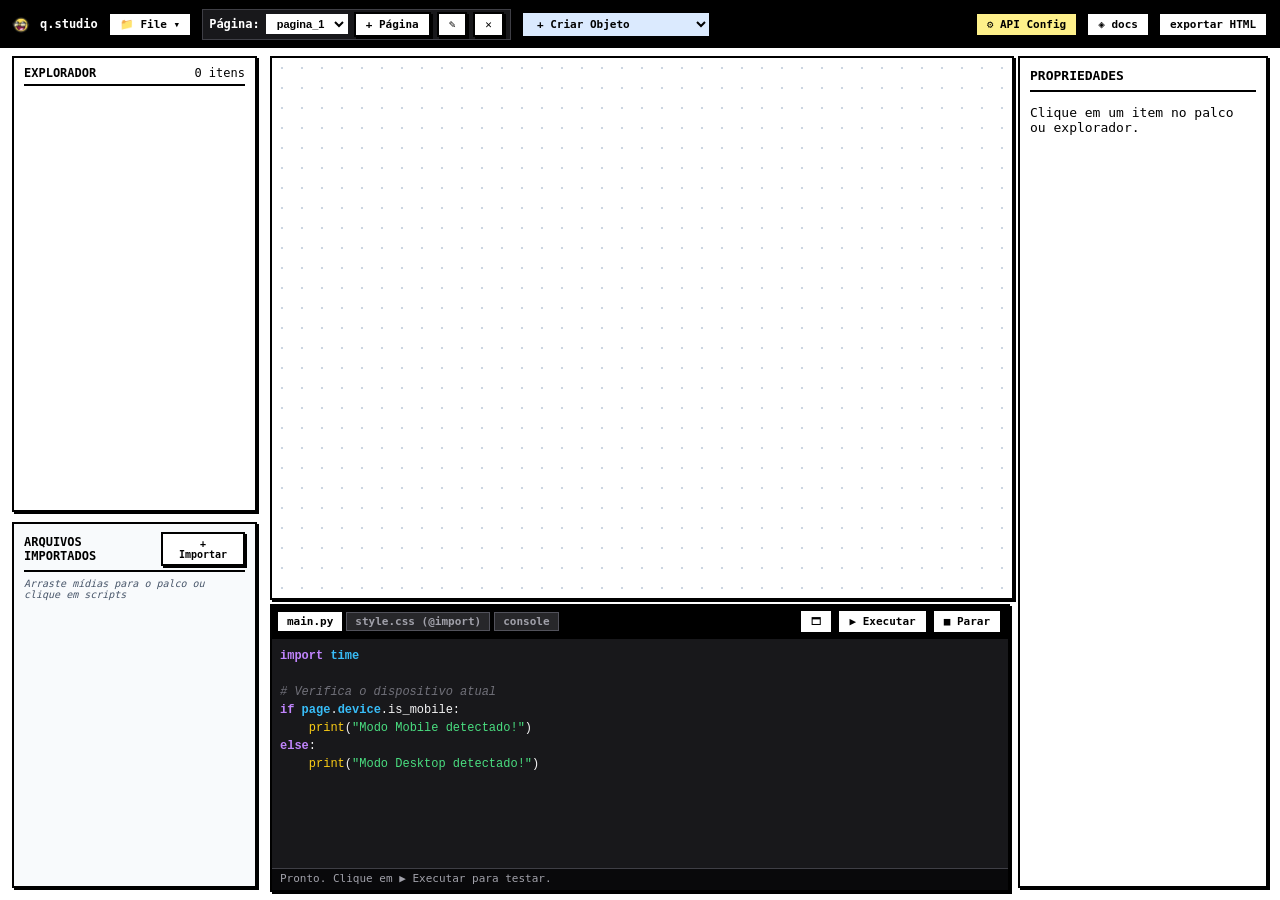
<file: index.html>
<!DOCTYPE html>
<html lang="pt-BR">
<head>
    <meta charset="UTF-8">
    <meta name="viewport" content="width=device-width, initial-scale=1.0">
    <link rel="stylesheet" href="style.css">
    <link rel="icon" type="image/png" href="icon.png">
    <title>q.studio — Editor Visual Web com Python</title>
    <meta name="description" content="Crie sites, protótipos e aplicações interativas diretamente no navegador combinando design visual, CSS e programação em Python." />
</head>
<body>
    <!-- Barra Superior Fixa (BarTools) -->
    <div class="barTools">
        <div class="barLeft">
            <img src="icon.png" alt="logo" style="width: 18px; height: 18px; object-fit: contain; vertical-align: middle;">
            <span>q.studio</span>

            <!-- Menu File -->
            <div class="dropdownFile">
                <button id="fileMenuBtn" class="barBtn">📁 File ▾</button>
                <div id="fileDropdownContent" class="dropdownMenu" style="display: none;">
                    <button id="menuNewProj" class="dropItem">📄 Novo Projeto</button>
                    <button id="menuImportProj" class="dropItem">📂 Importar Projeto (.json)</button>
                    <button id="menuExportProj" class="dropItem">💾 Salvar Projeto (.json)</button>
                    <hr style="margin: 2px 0; border: 1px solid #000;">
                    <button id="menuImportAsset" class="dropItem">📥 Importar Arquivos (PNG, MP4, MP3, JS, PY)</button>
                    <hr style="margin: 2px 0; border: 1px solid #000;">
                    <button id="menuExportHtml" class="dropItem" style="background:#bbf7d0;">🌐 Exportar HTML</button>
                </div>
            </div>

            <!-- Inputs Ocultos para Importação -->
            <input type="file" id="importProjectInput" accept=".json" style="display: none;">
            <input type="file" id="importAssetsInput" accept=".png,.jpg,.jpeg,.gif,.webp,.mp4,.webm,.mp3,.wav,.ogg,.js,.py" multiple style="display: none;">

            <div class="pageManager">
                <label for="pageSelect">Página:</label>
                <select id="pageSelect" class="barSelect"></select>
                <button id="addPageBtn" class="barBtn" title="Nova Página">+ Página</button>
                <button id="renamePageBtn" class="barBtn" title="Renomear Página">✎</button>
                <button id="delPageBtn" class="barBtn" title="Excluir Página">✕</button>
            </div>
            
            <select id="insertObjectButton" class="barBtn createHighlight" title="Inserir Objeto">
                <option value="" disabled selected>+ Criar Objeto</option>
                <option value="input">◈ input</option>
                <option value="textarea">◈ caixa de texto</option>
                <option value="button">◈ button</option>
                <option value="img">◈ image</option>
                <option value="video">◈ vídeo</option>
                <option value="audio">◈ áudio</option>
                <option value="select">◈ menu (select)</option>
                <option value="h1">◈ título</option>
                <option value="p">◈ texto</option>
                <option value="iframe">◈ iframe (Web)</option>
                <option value="frame">◈ frame (Div Colorida)</option>
                <option value="div">◈ div (Container)</option>
            </select>
        </div>
        <div class="barActions">
            <button id="apiConfigBtn" class="barBtn" style="background:#fef08a;">⚙ API Config</button>
            <button id="docsBtn" class="barBtn">◈ docs</button>
            <button id="exportBtn" class="barBtn exportHighlight">exportar HTML</button>
        </div>
    </div>

    <!-- Coluna Esquerda: Explorador + Arquivos Importados -->
    <div id="leftSidebar">
        <div id="explorerPanel">
            <div class="panelHeader">
                <strong>EXPLORADOR</strong>
                <span id="objectCount">0 itens</span>
            </div>
            <ul id="explorerList"></ul>
        </div>

        <div id="importedFilesPanel">
            <div class="panelHeader">
                <strong>ARQUIVOS IMPORTADOS</strong>
                <button id="quickImportBtn" class="miniBtn" title="Importar Arquivos">+ Importar</button>
            </div>
            <div class="importHint">Arraste mídias para o palco ou clique em scripts</div>
            <ul id="importedFilesList"></ul>
        </div>
    </div>

    <!-- Palco Principal -->
    <iframe id="viewportGame" title="window"></iframe>

    <!-- Painel de Propriedades -->
    <div id="propertiesPanel">
        <strong>PROPRIEDADES</strong>
        <hr style="border: 1px solid #000;">
        <p id="noSelectionMsg">Clique em um item no palco ou explorador.</p>

        <div id="propFields" style="display: none;">
            <label>Nome do Objeto:</label>
            <input type="text" id="propName" class="inputProp">

            <label id="propTextLabel">Texto / Placeholder / URL:</label>
            <input type="text" id="propText" class="inputProp">

            <div id="propSrcGroup">
                <label id="propSrcLabel">Link da Mídia (URL):</label>
                <input type="text" id="propSrc" class="inputProp" placeholder="https://...">
                <label style="margin-top: 6px; display: block;">Ou importar arquivo:</label>
                <input type="file" id="propMediaFile" accept="image/*,video/*,audio/*" class="inputProp fileInput">
            </div>

            <!-- Sistema de Parentesco (Pai) -->
            <label>Elemento Pai (Parent):</label>
            <select id="propParent" class="inputProp barSelect" style="width:100%;">
                <option value="">Nenhum (Raiz da Página)</option>
            </select>

            <div class="dimRow">
                <div>
                    <label>Pos X (px):</label>
                    <input type="number" id="propX" class="inputProp" step="1">
                </div>
                <div>
                    <label>Pos Y (px):</label>
                    <input type="number" id="propY" class="inputProp" step="1">
                </div>
            </div>

            <div class="dimRow">
                <div>
                    <label>Largura (px):</label>
                    <input type="number" id="propWidth" class="inputProp" step="1" min="1">
                </div>
                <div>
                    <label>Altura (px):</label>
                    <input type="number" id="propHeight" class="inputProp" step="1" placeholder="auto">
                </div>
            </div>

            <div class="dimRow">
                <div>
                    <label>Rotação (deg):</label>
                    <input type="number" id="propRotation" class="inputProp" step="1" value="0">
                </div>
                <div>
                    <label>Raio Borda: <span id="valRadius">0</span>px</label>
                    <input type="range" id="propRadius" min="0" max="100" value="0" class="inputProp" style="padding:0; cursor:pointer;">
                </div>
            </div>

            <div class="dimRow">
                <div>
                    <label>Borda Width:</label>
                    <input type="number" id="propBorderWidth" class="inputProp" min="0" value="0">
                </div>
                <div>
                    <label>Cor da Borda:</label>
                    <input type="color" id="propBorderColor" class="inputProp" value="#000000">
                </div>
            </div>

            <label>Tamanho do Texto (px):</label>
            <input type="number" id="propFontSize" class="inputProp" placeholder="16">

            <div class="dimRow" style="align-items: center; margin-top: 6px;">
                <label style="cursor: pointer;"><input type="checkbox" id="propVisibleCheck" checked> Visível</label>
            </div>

            <label>Cor de Fundo:</label>
            <input type="color" id="propBg" class="inputProp">

            <label>Cor do Texto:</label>
            <input type="color" id="propColor" class="inputProp">

            <button id="deleteBtn" class="inputProp" style="background:#fee2e2; margin-top:8px; cursor:pointer; font-weight:bold;">Excluir Objeto</button>
        </div>
    </div>

    <!-- Mini Editor de Código -->
    <div id="codeEditorPanel">
        <div class="editorHeader">
            <div class="editorTabs">
                <button id="tabPy" class="tabBtn active">main.py</button>
                <button id="tabCss" class="tabBtn">style.css (@import)</button>
                <button id="tabConsole" class="tabBtn">console</button>
            </div>
            <div class="editorControls">
                <button id="toggleMaximizeBtn" class="miniBtn" title="Maximizar / Minimizar">🗖</button>
                <button id="runPyBtn" class="runBtn">▶ Executar</button>
                <button id="stopPyBtn" class="stopBtn">■ Parar</button>
            </div>
        </div>

        <div id="pyContainer" class="codeContainer">
            <div class="codeWrapper">
                <pre id="pyHighlight" class="codeHighlight" aria-hidden="true"></pre>
                <textarea id="pyCode" class="codeTextarea" spellcheck="false" placeholder="# Ex: btn = page.create('button', 'meu_btn')"></textarea>
            </div>
            <div id="pyMiniStatus" class="consoleStatusBar">Pronto. Clique em ▶ Executar para testar.</div>
        </div>

        <div id="cssContainer" class="codeContainer" style="display: none;">
            <div class="codeWrapper">
                <pre id="cssHighlight" class="codeHighlight" aria-hidden="true"></pre>
                <textarea id="cssCode" class="codeTextarea" spellcheck="false" placeholder="@import url('https://fonts.googleapis.com/css2?family=Inter&display=swap');"></textarea>
            </div>
            <div class="consoleStatusBar">Suporte completo a @import url() e regras CSS preservadas.</div>
        </div>

        <div id="consoleContainer" class="codeContainer" style="display: none;">
            <div class="consoleToolbar">
                <span>SAÍDA DO CONSOLE (print)</span>
                <button id="clearConsoleBtn" class="miniBtn">Limpar</button>
            </div>
            <div id="pyConsoleOutput" class="consoleLogArea">Console iniciado...</div>
        </div>
    </div>

    <!-- Modal de Configuração de API (Janela Separada na BarTools) -->
    <div id="apiModal" class="modalOverlay" style="display: none;">
        <div class="modalBox" style="width: 460px;">
            <div class="modalHeader">
                <strong>⚙ CONFIGURAÇÃO DE SERVIDOR & API</strong>
                <button id="closeApiBtn" class="closeBtn">X</button>
            </div>
            <div class="modalBody" style="display: flex; flex-direction: column; gap: 10px;">
                <div>
                    <label><strong>URL Base da API (API_BASE_URL):</strong></label>
                    <input type="text" id="apiBaseUrlInput" class="inputProp" placeholder="https://api.seuservidor.com/v1">
                </div>
                <div>
                    <label><strong>Token de Autorização (Bearer Token):</strong></label>
                    <input type="text" id="apiTokenInput" class="inputProp" placeholder="seu_token_secreto_aqui">
                </div>
                <div class="dimRow">
                    <div>
                        <label><strong>Timeout (ms):</strong></label>
                        <input type="number" id="apiTimeoutInput" class="inputProp" value="5000" min="500">
                    </div>
                    <div>
                        <label><strong>Método Padrão:</strong></label>
                        <select id="apiMethodInput" class="inputProp barSelect" style="width: 100%; height: 28px;">
                            <option value="POST">POST</option>
                            <option value="GET">GET</option>
                            <option value="PUT">PUT</option>
                        </select>
                    </div>
                </div>
                <div>
                    <label><strong>Headers Extras (JSON):</strong></label>
                    <textarea id="apiHeadersInput" class="inputProp" rows="3" style="font-family: Consolas, monospace;">{"Content-Type": "application/json"}</textarea>
                </div>
                <button id="saveApiBtn" class="barBtn exportHighlight" style="padding: 8px; font-size: 12px;">✔ Salvar Configurações de API</button>
            </div>
        </div>
    </div>

    <!-- Modal de Documentação Completa v2.5 -->
    <div id="docsModal" class="modalOverlay" style="display: none;">
        <div class="modalBox" style="width: 800px; max-height: 90vh;">
            <div class="modalHeader">
                <strong>◈ DOCUMENTAÇÃO COMPLETA Q.STUDIO v2.5 (TODAS AS FUNÇÕES) ◈</strong>
                <button id="closeDocsBtn" class="closeBtn">X</button>
            </div>
            
            <div class="docNavTabs">
                <button class="docTabBtn active" onclick="showDocSection('sec-create', this)">1. Criação & Hierarquia</button>
                <button class="docTabBtn" onclick="showDocSection('sec-props', this)">2. Propriedades & Estilos</button>
                <button class="docTabBtn" onclick="showDocSection('sec-events', this)">3. Eventos, Navegação & API</button>
                <button class="docTabBtn" onclick="showDocSection('sec-device', this)">4. Device & Funções Nativas</button>
            </div>

            <div class="modalBody">
                <section id="sec-create" class="docSection">
                    <h3>1. Criação Dinâmica de Ativos e Hierarquia (Parentesco)</h3>
                    <p>Crie elementos em tempo real via Python ou arraste arquivos importados diretamente para o palco:</p>
                    <div style="margin: 8px 0; border: 2px dashed #000; padding: 8px; background: #f8fafc; text-align: center;">
                        <img src="icon.png" alt="Ativo" style="width: 48px; height: 48px; object-fit: contain; display: block; margin: 0 auto 4px auto;">
                        <span style="font-size: 11px; font-weight: bold;">[Todos os ativos suportam posicionamento absoluto, rotação e parentesco]</span>
                    </div>
                    <ul>
                        <li><code>page.create(tipo, nome)</code> - Cria um novo elemento no palco. Tipos aceitos: <code>"button"</code>, <code>"frame"</code> (div colorida), <code>"div"</code>, <code>"iframe"</code>, <code>"img"</code>, <code>"video"</code>, <code>"audio"</code>, <code>"input"</code>, <code>"textarea"</code>, <code>"select"</code>, <code>"h1"</code>, <code>"p"</code>.</li>
                        <li><code>obj.parent = outro_obj</code> - Define o elemento pai (aninha o elemento dentro de um <code>frame</code> ou <code>div</code>). Use <code>obj.parent = None</code> para voltar à raiz.</li>
                        <li><code>obj.remove()</code> - Remove permanentemente o elemento da tela.</li>
                    </ul>
                    <pre class="docCode">card = page.create("frame", "painel_principal")
card.width = 250
card.height = 150

btn = page.create("button", "botao_interno")
btn.parent = card
btn.x = 20
btn.y = 30
btn.text = "Clique Aqui"</pre>
                </section>

                <section id="sec-props" class="docSection" style="display: none;">
                    <h3>2. Propriedades Visuais, Rotação e Estilos Seguros</h3>
                    <ul>
                        <li><code>obj.x</code> / <code>obj.y</code> - Define ou lê a posição em píxeis (<code>left</code> e <code>top</code>).</li>
                        <li><code>obj.width</code> / <code>obj.height</code> - Define ou lê largura e altura em píxeis.</li>
                        <li><code>obj.rotation</code> - Define ou lê o ângulo de rotação em graus (ex: <code>obj.rotation = 45</code>).</li>
                        <li><code>obj.text</code> / <code>obj.value</code> - Altera ou lê o texto exibido ou o valor digitado em inputs.</li>
                        <li><code>obj.src</code> - Altera a URL ou arquivo de mídia (<code>img</code>, <code>video</code>, <code>audio</code>, <code>iframe</code>).</li>
                        <li><code>obj.bg</code> / <code>obj.color</code> - Altera a cor de fundo e a cor do texto (Hex ou RGB).</li>
                        <li><code>obj.visible</code> - Define visibilidade (<code>True</code> ou <code>False</code>).</li>
                        <li><code>obj.addStyle("regra: valor;")</code> - Adiciona CSS inline ao elemento <strong>sem apagar</strong> as configurações anteriores.</li>
                        <li><code>obj.transform</code> - Aplica transformações CSS brutas (ex: <code>"scale(1.2) rotate(10deg)"</code>).</li>
                    </ul>
                    <pre class="docCode">btn.addStyle("box-shadow: 4px 4px 0px #000; border-radius: 8px;")
btn.rotation = -10</pre>
                </section>

                <section id="sec-events" class="docSection" style="display: none;">
                    <h3>3. Eventos, Mídia, Navegação e API</h3>
                    <ul>
                        <li><code>obj.on_click(funcao)</code> - Executa a função Python quando o elemento for clicado.</li>
                        <li><code>page.on_keydown(funcao)</code> - Captura teclas pressionadas no teclado (envia o nome da tecla como parâmetro).</li>
                        <li><code>obj.play()</code> / <code>obj.pause()</code> - Controla reprodução de elementos <code>video</code> e <code>audio</code>.</li>
                        <li><code>page.linkgo("nome_pagina")</code> - Navega para outra página do projeto ou abre URL externa (<code>"https://..."</code>).</li>
                        <li><code>page.fetch("/endpoint", dados)</code> - Faz requisição HTTP usando a URL Base e Token configurados na janela <strong>⚙ API Config</strong>.</li>
                        <li><code>time.sleep(segundos)</code> - Pausa a execução assíncrona sem travar o navegador.</li>
                    </ul>
                    <pre class="docCode">def enviar():
    res = page.fetch("/usuarios", {"nome": page.input_1.value})
    print(res)

page.botao_1.on_click(enviar)</pre>
                </section>

                <section id="sec-device" class="docSection" style="display: none;">
                    <h3>4. Detecção de Dispositivo e Funções Utilitárias</h3>
                    <p><strong>Detecção de Dispositivo (<code>page.device</code>):</strong></p>
                    <ul>
                        <li><code>page.device.is_mobile</code> - <code>True</code> se estiver em smartphone.</li>
                        <li><code>page.device.is_tablet</code> - <code>True</code> se estiver em tablet.</li>
                        <li><code>page.device.is_desktop</code> - <code>True</code> se estiver em computador/PC.</li>
                        <li><code>page.device.width</code> / <code>page.device.height</code> - Largura e altura atuais da janela.</li>
                    </ul>
                    <p><strong>Funções Nativas Embutidas:</strong></p>
                    <ul>
                        <li><code>print(msg)</code> - Exibe mensagens no console do editor.</li>
                        <li><code>int(v)</code>, <code>float(v)</code>, <code>str(v)</code>, <code>len(v)</code> - Conversão de tipos e tamanho.</li>
                        <li><code>abs(n)</code>, <code>round(n)</code>, <code>min(a, b)</code>, <code>max(a, b)</code>, <code>random()</code> - Funções matemáticas.</li>
                        <li><code>json_encode(obj)</code> / <code>json_decode(str)</code> - Manipulação de JSON.</li>
                    </ul>
                </section>
            </div>
        </div>
    </div>

    <script>
        function showDocSection(sectionId, btnElement) {
            const sections = document.querySelectorAll('.docSection');
            sections.forEach(sec => sec.style.display = 'none');
            document.getElementById(sectionId).style.display = 'block';
            const buttons = document.querySelectorAll('.docTabBtn');
            buttons.forEach(btn => btn.classList.remove('active'));
            btnElement.classList.add('active');
        }
    </script>
    <script src="script.js"></script>
</body>
</html>
</file>
<file: style.css>
/* Estilo compartilhado por todos */
#viewportGame,
#insertObjectButton,
#propertiesPanel,
#explorerPanel,
#importedFilesPanel,
#codeEditorPanel,
.inputProp,
.modalBox,
.dropdownMenu {
    border: 2px solid #000000;
    border-radius: 0px;
    background-color: #ffffff;
    box-shadow: 2px 2px 0px #000000;
    outline: none;
    font-family: 'Consolas', monospace;
}

/* Barra superior preta fixada */
.barTools {
    position: fixed;
    top: 0;
    left: 0;
    width: 100%;
    height: 48px;
    background-color: #000000;
    color: #ffffff;
    display: flex;
    align-items: center;
    justify-content: space-between;
    padding: 0 12px;
    box-sizing: border-box;
    font-family: 'Consolas', monospace;
    font-size: 12px;
    font-weight: bold;
    z-index: 999;
}

.barLeft {
    display: flex;
    align-items: center;
    gap: 10px;
}

/* Menu Dropdown File */
.dropdownFile {
    position: relative;
    display: inline-block;
}

.dropdownMenu {
    position: absolute;
    top: 32px;
    left: 0;
    min-width: 245px;
    z-index: 1500;
    display: flex;
    flex-direction: column;
    padding: 4px;
    gap: 3px;
}

.dropItem {
    width: 100%;
    text-align: left;
    background-color: #ffffff;
    color: #000000;
    border: 1px solid #000000;
    padding: 5px 8px;
    font-size: 11px;
    font-weight: bold;
    cursor: pointer;
    box-shadow: none;
}

.dropItem:hover {
    background-color: #000000;
    color: #ffffff;
}

.pageManager {
    display: flex;
    align-items: center;
    gap: 6px;
    background-color: #18181b;
    padding: 2px 6px;
    border: 1px solid #3f3f46;
}

.barSelect {
    background-color: #ffffff;
    color: #000000;
    border: 1px solid #ffffff;
    font-size: 11px;
    font-weight: bold;
    padding: 2px 6px;
    cursor: pointer;
}

.barActions {
    display: flex;
    gap: 8px;
}

.barBtn {
    background-color: #ffffff;
    color: #000000;
    border: 2px solid #000000;
    border-radius: 0px;
    padding: 4px 8px;
    font-family: 'Consolas', monospace;
    font-size: 11px;
    font-weight: bold;
    cursor: pointer;
}

.exportHighlight {
    background-color: #bbf7d0;
}

.exportHighlight:hover {
    background-color: #86efac;
}

#insertObjectButton {
    position: static;
    width: auto;
    padding: 4px 10px;
    font-size: 11px;
    font-weight: bold;
    cursor: pointer;
    background-color: #dbeafe;
    color: #000000;
    border: 2px solid #000000;
    box-shadow: 2px 2px 0px #000000;
}

#insertObjectButton:hover {
    background-color: #3b82f6;
    color: #ffffff;
}

/* Palco Principal */
#viewportGame {
    position: fixed;
    left: 270px;
    top: 56px;
    width: calc(100vw - 540px);
    height: 60vh;
}

/* Coluna Esquerda (Explorador + Arquivos Importados) */
#leftSidebar {
    position: fixed;
    left: 12px;
    top: 56px;
    width: 245px;
    height: calc(100vh - 68px);
    display: flex;
    flex-direction: column;
    gap: 10px;
}

#explorerPanel {
    flex: 1;
    padding: 8px 10px;
    box-sizing: border-box;
    overflow-y: auto;
    font-size: 12px;
}

#importedFilesPanel {
    height: 44%;
    padding: 8px 10px;
    box-sizing: border-box;
    overflow-y: auto;
    font-size: 12px;
    background-color: #f8fafc;
}

.importHint {
    font-size: 10px;
    color: #475569;
    margin-bottom: 6px;
    font-style: italic;
}

.panelHeader {
    display: flex;
    justify-content: space-between;
    align-items: center;
    border-bottom: 2px solid #000000;
    padding-bottom: 4px;
    margin-bottom: 6px;
}

#explorerList,
#importedFilesList {
    list-style: none;
    margin: 0;
    padding: 0;
    display: flex;
    flex-direction: column;
    gap: 5px;
}

.explorer-item {
    border: 2px solid #000000;
    padding: 4px 8px;
    background-color: #f8fafc;
    cursor: pointer;
    font-weight: bold;
    font-size: 11px;
    user-select: none;
    display: flex;
    justify-content: space-between;
    align-items: center;
}

.explorer-item:hover {
    background-color: #e2e8f0;
}

.explorer-item.active {
    background-color: #000000;
    color: #ffffff;
}

.imported-item {
    border: 2px solid #000000;
    padding: 5px 7px;
    background-color: #ffffff;
    cursor: grab;
    font-weight: bold;
    font-size: 11px;
    display: flex;
    align-items: center;
    justify-content: space-between;
    gap: 6px;
    box-shadow: 1px 1px 0px #000000;
}

.imported-item:hover {
    background-color: #dbeafe;
}

.imported-item:active {
    cursor: grabbing;
}

.fileBadge {
    font-size: 9px;
    padding: 1px 4px;
    border: 1px solid #000;
    background-color: #fef08a;
    color: #000;
}

/* Mini Editor de Código */
#codeEditorPanel {
    position: fixed;
    left: 270px;
    top: calc(60vh + 64px);
    width: calc(100vw - 540px);
    height: calc(40vh - 72px);
    display: flex;
    flex-direction: column;
    box-sizing: border-box;
    overflow: hidden;
    transition: all 0.2s ease-in-out;
    z-index: 500;
}

#codeEditorPanel.maximized {
    left: 270px !important;
    top: 56px !important;
    width: calc(100vw - 540px) !important;
    height: calc(100vh - 68px) !important;
}

.editorHeader {
    display: flex;
    justify-content: space-between;
    align-items: center;
    background-color: #000000;
    color: #ffffff;
    padding: 3px 6px;
    border-bottom: 2px solid #000000;
}

.editorTabs {
    display: flex;
    gap: 4px;
}

.tabBtn {
    background-color: #27272a;
    color: #a1a1aa;
    border: 1px solid #52525b;
    font-size: 11px;
    font-weight: bold;
    padding: 2px 8px;
    cursor: pointer;
}

.tabBtn.active {
    background-color: #ffffff;
    color: #000000;
    border-color: #ffffff;
}

.editorControls {
    display: flex;
    gap: 4px;
}

.runBtn, .stopBtn {
    border: 1px solid #ffffff;
    font-size: 11px;
    font-weight: bold;
    padding: 2px 8px;
    cursor: pointer;
}

.runBtn { background-color: #bbf7d0; color: #000000; }
.runBtn:hover { background-color: #86efac; }
.stopBtn { background-color: #fecaca; color: #000000; }
.stopBtn:hover { background-color: #fca5a5; }

.codeContainer {
    display: flex;
    flex-direction: column;
    flex: 1;
    overflow: hidden;
    background-color: #18181b;
}

.codeWrapper {
    position: relative;
    flex: 1;
    width: 100%;
    overflow: hidden;
}

.codeHighlight,
.codeTextarea {
    position: absolute;
    top: 0;
    left: 0;
    width: 100%;
    height: 100%;
    margin: 0;
    padding: 8px;
    box-sizing: border-box;
    font-family: 'Consolas', 'Courier New', monospace;
    font-size: 12px;
    line-height: 1.5;
    tab-size: 4;
    border: none;
    outline: none;
    white-space: pre;
    overflow: auto;
}

.codeHighlight {
    color: #f4f4f5;
    pointer-events: none;
    z-index: 1;
    overflow: hidden; /* Controlado perfeitamente pelo scroll do textarea */
}

.codeTextarea {
    background: transparent;
    color: transparent;
    caret-color: #ffffff;
    resize: none;
    z-index: 2;
}

/* Cores do Syntax Highlighting */
.tok-kw { color: #c084fc; font-weight: bold; }
.tok-page { color: #38bdf8; font-weight: bold; }
.tok-fn { color: #facc15; }
.tok-str { color: #4ade80; }
.tok-num { color: #fb923c; }
.tok-com { color: #71717a; font-style: italic; }
.tok-prop { color: #38bdf8; }
.tok-sel { color: #facc15; font-weight: bold; }

.consoleStatusBar {
    height: 22px;
    background-color: #09090b;
    color: #a1a1aa;
    border-top: 1px solid #3f3f46;
    font-size: 11px;
    padding: 3px 8px;
    box-sizing: border-box;
}

.consoleToolbar {
    display: flex;
    justify-content: space-between;
    align-items: center;
    background-color: #09090b;
    color: #a1a1aa;
    padding: 3px 8px;
    font-size: 10px;
    font-weight: bold;
    border-bottom: 1px solid #27272a;
}

.miniBtn {
    background-color: #27272a;
    color: #ffffff;
    border: 1px solid #52525b;
    font-size: 10px;
    cursor: pointer;
    padding: 2px 6px;
}

.consoleLogArea {
    flex: 1;
    padding: 6px 8px;
    font-family: 'Consolas', monospace;
    font-size: 12px;
    color: #4ade80;
    overflow-y: auto;
    white-space: pre-wrap;
}

/* Painel de Propriedades (à direita) */
#propertiesPanel {
    position: fixed;
    top: 56px;
    right: 12px;
    width: 250px;
    height: calc(100vh - 68px);
    padding: 10px;
    box-sizing: border-box;
    overflow-y: auto;
    font-size: 13px;
}

#propFields {
    display: flex;
    flex-direction: column;
    gap: 6px;
}

.dimRow {
    display: flex;
    gap: 8px;
}

.dimRow > div {
    flex: 1;
}

.inputProp {
    width: 100%;
    padding: 4px;
    box-sizing: border-box;
}

.fileInput {
    font-size: 11px;
    cursor: pointer;
    background-color: #f8fafc;
}

/* Modais */
.modalOverlay {
    position: fixed;
    inset: 0;
    background-color: rgba(0, 0, 0, 0.55);
    display: flex;
    align-items: center;
    justify-content: center;
    z-index: 2000;
}

.modalBox {
    width: 560px;
    max-width: 92vw;
    max-height: 85vh;
    display: flex;
    flex-direction: column;
}

.modalHeader {
    background-color: #000000;
    color: #ffffff;
    padding: 8px 12px;
    display: flex;
    justify-content: space-between;
    align-items: center;
    font-size: 13px;
}

.closeBtn {
    background-color: #fecaca;
    color: #000000;
    border: 1px solid #ffffff;
    font-weight: bold;
    cursor: pointer;
    padding: 2px 8px;
}

.modalBody {
    padding: 14px;
    overflow-y: auto;
    font-size: 13px;
    line-height: 1.5;
}

.modalBody h3 {
    margin: 10px 0 4px 0;
    border-bottom: 2px solid #000000;
    padding-bottom: 2px;
    font-size: 14px;
}

.docCode {
    background-color: #18181b;
    color: #4ade80;
    padding: 8px 10px;
    border: 2px solid #000000;
    font-family: 'Consolas', monospace;
    font-size: 12px;
    overflow-x: auto;
}

.docNavTabs {
    display: flex;
    gap: 4px;
    margin-bottom: 10px;
    flex-wrap: wrap;
}

.docTabBtn {
    background-color: #f1f5f9;
    border: 2px solid #000000;
    padding: 3px 8px;
    font-size: 11px;
    font-weight: bold;
    cursor: pointer;
}

.docTabBtn.active {
    background-color: #000000;
    color: #ffffff;
}

.docSection { margin-bottom: 15px; }

/* Botões Brutalistas */
button, .barBtn, .runBtn, .stopBtn, .closeBtn, .miniBtn {
    background-color: #ffffff;
    color: #000000;
    border: 2px solid #000000;
    padding: 4px 10px;
    font-family: 'Consolas', monospace;
    font-weight: bold;
    cursor: pointer;
    box-shadow: 2px 2px 0px #000000;
    transition: transform 0.1s ease, box-shadow 0.1s ease;
}

button:hover, .barBtn:hover, .runBtn:hover, .stopBtn:hover, .closeBtn:hover, .miniBtn:hover {
    background-color: #000000;
    color: #ffffff;
}

button:active, .barBtn:active, .runBtn:active, .stopBtn:active, .closeBtn:active, .miniBtn:active {
    transform: translate(2px, 2px);
    box-shadow: 0px 0px 0px #000000;
}
</file>
